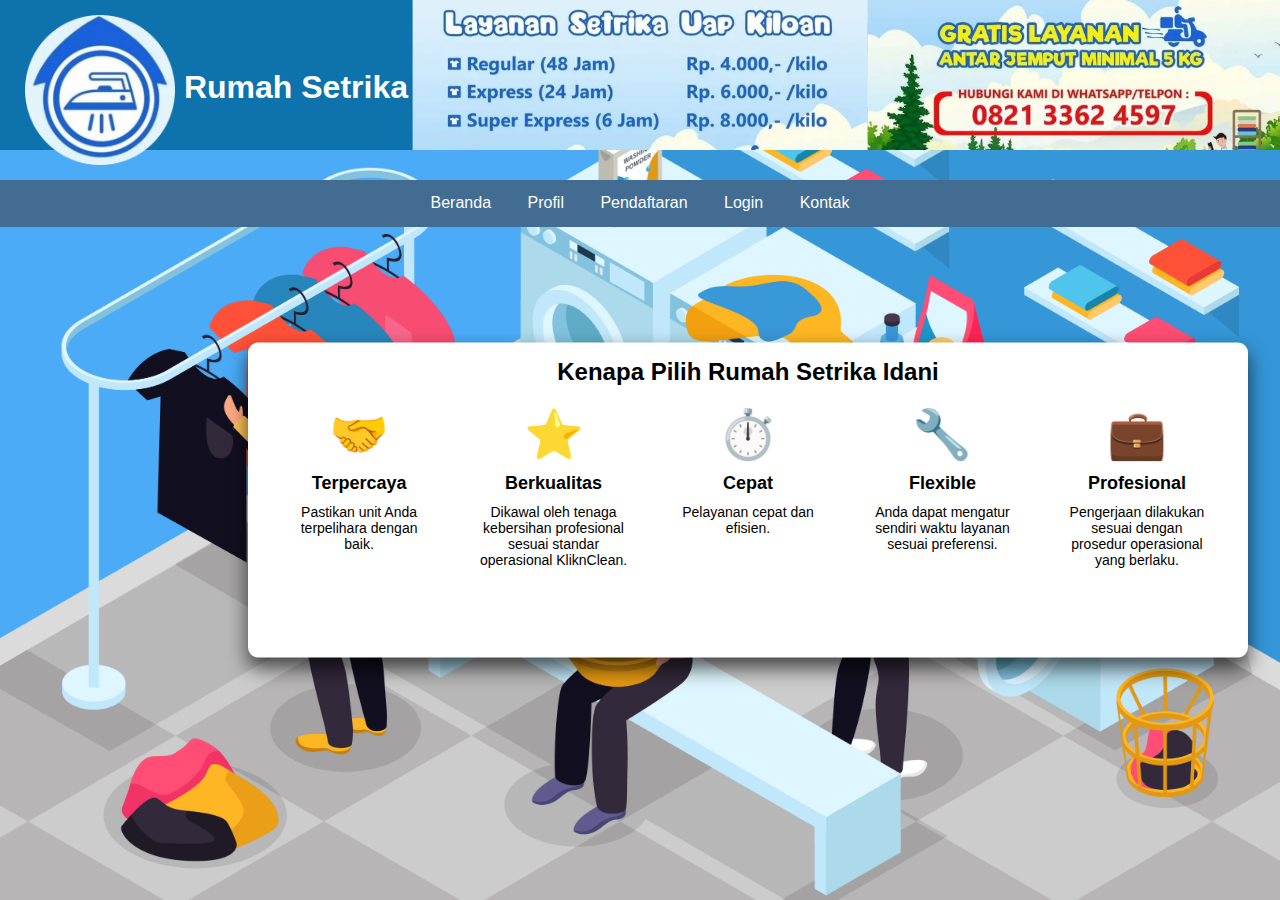
<file: beranda.html>
<!DOCTYPE html>
<html lang="en">
<head>
    <meta charset="UTF-8">
    <meta name="viewport" content="width=device-width, initial-scale=1.0">
    <link rel="stylesheet" href="beranda.css">
    <title>Documentrumah setrika idani</title>
</head>
<body>
    <header>
        <h1> <img class="logo" src=" 20241002_011809.png " alt="logo " height="150px " align="center" >  Rumah Setrika</h1> 
    </header> 
    <nav>
        <a href="beranda.html">Beranda</a>
        <a href="profil.html">Profil</a>
        <a href="pendaftaran.html">Pendaftaran</a>
        <a href="login.html">Login</a>
        <a href="kontak.html">Kontak</a>
    </nav><br>

    <div class="container">
        <h2>Kenapa Pilih Rumah Setrika Idani</h2>
        <div class="benefit-item">
            <div class="benefit-icon">🤝</div> <!-- Ganti dengan sumber gambar yang sesuai -->
            <div class="benefit-title">Terpercaya</div>
            <div class="benefit-description">Pastikan unit Anda terpelihara dengan baik.</div>
        </div>
        
          <div class="benefit-item">
            <div class="benefit-icon">⭐️</div> <!-- Ganti dengan sumber gambar yang sesuai -->
            <div class="benefit-title">Berkualitas</div>
            <div class="benefit-description">Dikawal oleh tenaga kebersihan profesional sesuai standar operasional KliknClean.</div>
          </div>
        
          <div class="benefit-item">
            <div class="benefit-icon">⏱️</div> <!-- Ganti dengan sumber gambar yang sesuai -->
            <div class="benefit-title">Cepat</div>
            <div class="benefit-description">Pelayanan cepat dan efisien.</div>
          </div>
        
          <div class="benefit-item">
            <div class="benefit-icon">🔧</div> <!-- Ganti dengan sumber gambar yang sesuai -->
            <div class="benefit-title">Flexible</div>
            <div class="benefit-description">Anda dapat mengatur sendiri waktu layanan sesuai preferensi.</div>
          </div>
        
          <div class="benefit-item">
            <div class="benefit-icon">💼</div> <!-- Ganti dengan sumber gambar yang sesuai -->
            <div class="benefit-title">Profesional</div>
            <div class="benefit-description">Pengerjaan dilakukan sesuai dengan prosedur operasional yang berlaku.</div>
          </div>
      </div>
    </div>
</body>
</html>
</file>
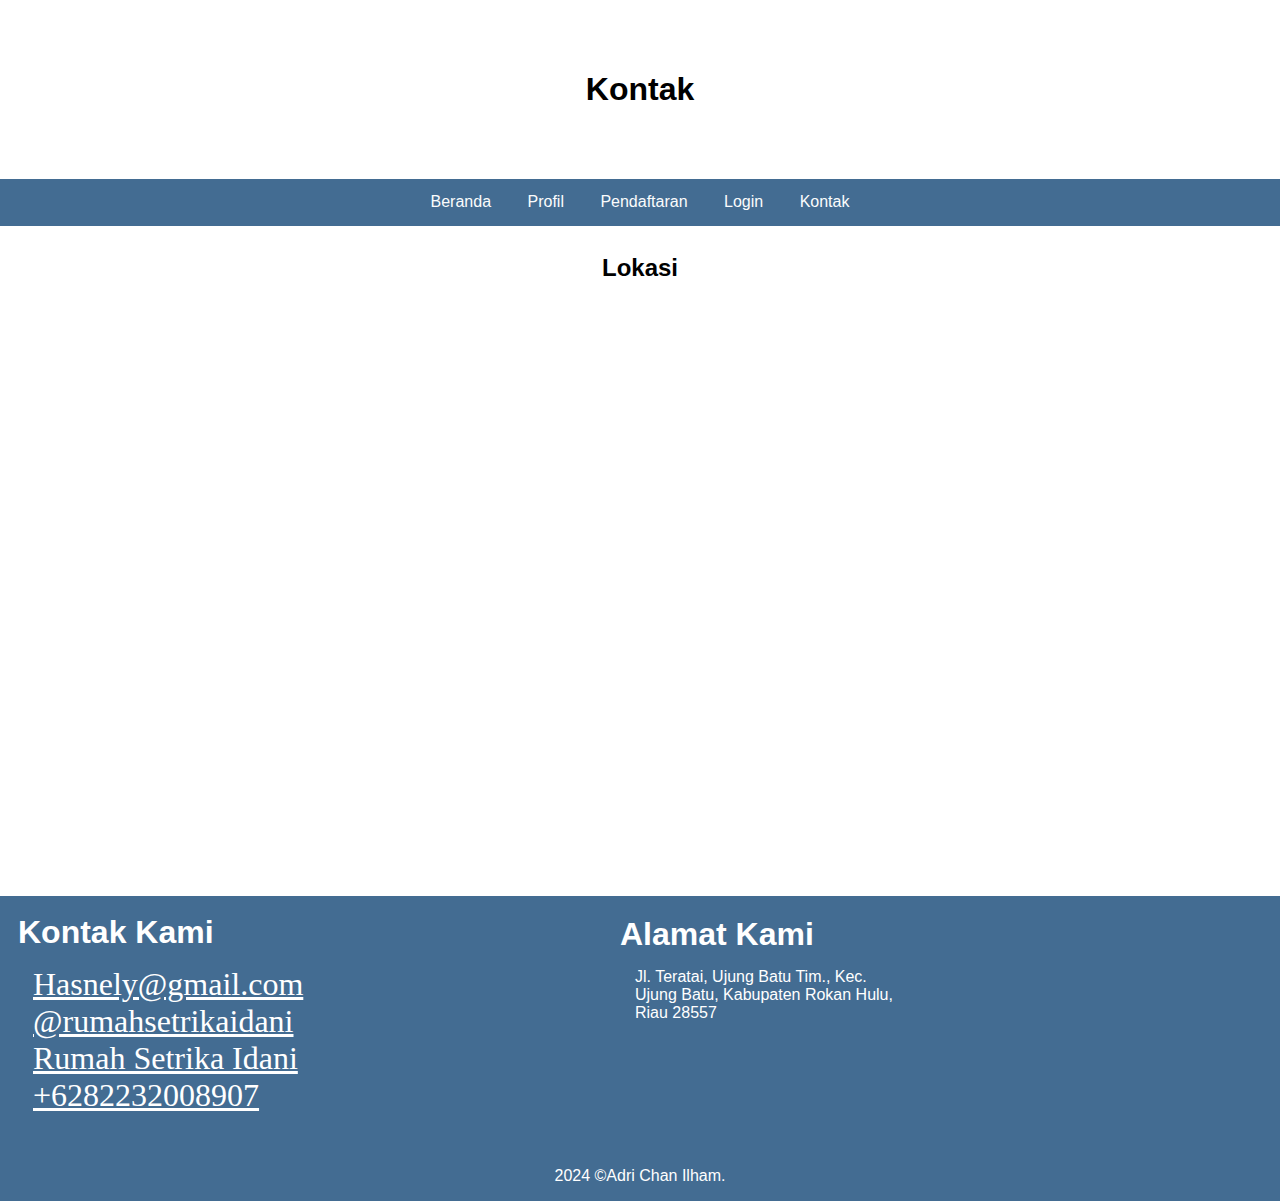
<file: kontak.html>
<!DOCTYPE html>
<html lang="en">
<head>
    <meta charset="UTF-8">
    <meta name="viewport" content="width=device-width, initial-scale=1.0">
    <link rel="stylesheet" href="https://cdnjs.cloudflare.com/ajax/libs/font-awesome/6.6.0/css/all.min.css" integrity="sha512-Kc323vGBEqzTmouAECnVceyQqyqdsSiqLQISBL29aUW4U/M7pSPA/gEUZQqv1cwx4OnYxTxve5UMg5GT6L4JJg==" crossorigin="anonymous" referrerpolicy="no-referrer" />
    <link rel="stylesheet" href="kontak.css">
    <title>kontak</title>
</head>
<body>
    <h1 class="ha">Kontak</h1> 
    </header> 
    <nav>
        <a href="beranda.html">Beranda</a>
        <a href="profil.html">Profil</a>
        <a href="pendaftaran.html">Pendaftaran</a>
        <a href="login.html">Login</a>
        <a href="kontak.html">Kontak</a>
    </nav><br>
    <h2>Lokasi</h2>
    <iframe src="https://www.google.com/maps/embed?pb=!1m18!1m12!1m3!1d14441.209500807312!2d100.55342574669781!3d0.7076773962059911!2m3!1f0!2f0!3f0!3m2!1i1024!2i768!4f13.1!3m3!1m2!1s0x302b2db882f655fd%3A0xbcf0226435ce7e3a!2sRuang%20idani!5e1!3m2!1sid!2sid!4v1727890692648!5m2!1sid!2sid" width="1000" height="600" style="border:0;" allowfullscreen="" loading="lazy" referrerpolicy="no-referrer-when-downgrade"></iframe>
    <footer>
        <div class="kon">
            <table class="tb" border="0">
                <tr>
                    <td><h1>Kontak Kami</h1>
                        <ul class="icon">
                            <a href="https://mail.google.com/mail/u/0/#inbox"><i class="fa-solid fa-envelope fa-1x">  </i>  Hasnely@gmail.com </a><br>
                            <a href="https://www.instagram.com/rumahsetrikaidani?igsh=MTk5MDFldjVuMjB0dA==">  <i class="fa-brands fa-instagram fa-1x">  </i> @rumahsetrikaidani</a><br>
                            <a href="https://www.facebook.com/share/bh6Kmth3PJeCV3T4/?mibextid=qi2Omg">  <i class="fa-brands fa-facebook fa-1x">  </i> Rumah Setrika Idani</a><br>
                            <a href="https://t.me/+6282232008907">  <i class="fa-brands fa-whatsapp fa-1x">  </i> +6282232008907</a><br>
                        </ul><br><br>
                    </td>
                    <td><h1>Alamat Kami</h1>
                        <ol type="0">
                            Jl. Teratai, Ujung Batu Tim., Kec. <br>
                            Ujung Batu, Kabupaten Rokan Hulu, <br>
                            Riau 28557 <br><br><br><br><br><br><br><br>
                        </ol>
                    </td>
                </tr>
            </table>
        </div>
        <p>2024 ©Adri Chan Ilham.</p>
    </footer>
</body>
</html>
</file>
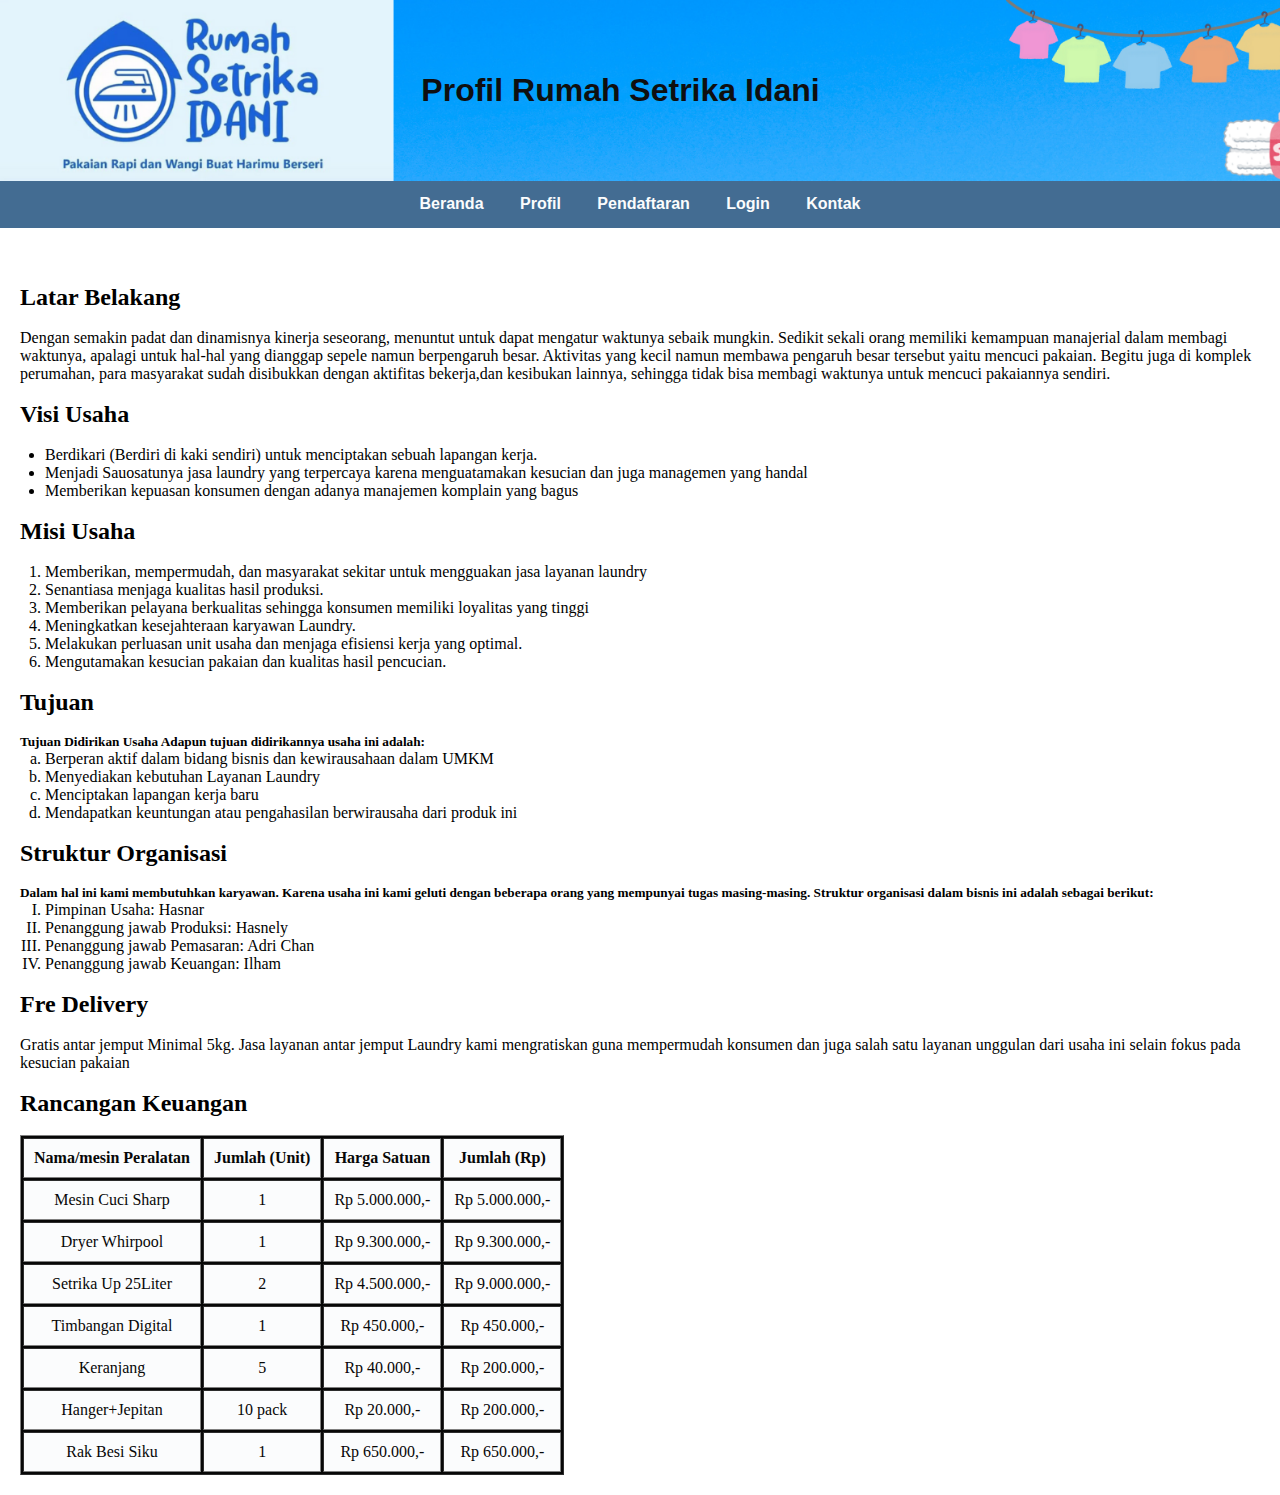
<file: profil.html>
<!DOCTYPE html>
<html lang="en">
<head>
    <meta charset="UTF-8">
    <meta name="viewport" content="width=device-width, initial-scale=1.0">
    <link rel="stylesheet" href="profil.css">
    <title>profil</title>
</head>
<body>
    <header>
        <h1 class="ha"> Profil Rumah Setrika Idani</h1> 
    </header> 
    <nav><h4>
        <a href="beranda.html">Beranda</a>
        <a href="profil.html">Profil</a>
        <a href="pendaftaran.html">Pendaftaran</a>
        <a href="login.html">Login</a>
        <a href="kontak.html">Kontak</a>
    </nav></h4><br><br>
    <div class="hp">

        <h2>  Latar Belakang</h2><br>
        <p>Dengan semakin padat dan dinamisnya kinerja seseorang, menuntut untuk dapat mengatur waktunya sebaik mungkin. Sedikit sekali orang memiliki kemampuan manajerial dalam membagi waktunya, apalagi untuk hal-hal yang dianggap sepele namun berpengaruh besar. Aktivitas yang kecil namun membawa pengaruh besar tersebut yaitu mencuci pakaian. Begitu juga di komplek perumahan, para masyarakat sudah disibukkan dengan aktifitas bekerja,dan kesibukan lainnya, sehingga tidak bisa membagi waktunya untuk mencuci pakaiannya sendiri.</p><br>

        <h2>Visi Usaha</h2><br>
        <ul>
            <li>Berdikari (Berdiri di kaki sendiri) untuk menciptakan sebuah lapangan kerja.</li>
            <li>Menjadi Sauosatunya jasa laundry yang terpercaya karena menguatamakan kesucian dan juga managemen yang handal</li>
            <li>Memberikan kepuasan konsumen dengan adanya manajemen komplain yang bagus</li>
        </ul><br>

        <h2>Misi Usaha</h2><br>
        <ol>
            <li>Memberikan, mempermudah, dan masyarakat sekitar  untuk mengguakan jasa layanan laundry</li>
            <li>Senantiasa menjaga kualitas hasil produksi.</li>
            <li>Memberikan pelayana berkualitas sehingga konsumen memiliki loyalitas yang tinggi</li>
            <li>Meningkatkan kesejahteraan karyawan Laundry.</li>
            <li>Melakukan perluasan unit usaha dan menjaga efisiensi kerja yang optimal.</li>
            <li>Mengutamakan kesucian pakaian dan kualitas hasil pencucian.</li>
        </ol><br>

        <h2>Tujuan</h2><br>
        <h5>Tujuan Didirikan Usaha Adapun tujuan didirikannya usaha ini adalah:</h5>
        <ol type="a">
            <li>Berperan aktif dalam bidang bisnis dan kewirausahaan dalam UMKM</li>
            <li>Menyediakan kebutuhan Layanan Laundry</li>
            <li>Menciptakan lapangan kerja baru</li>
            <li>Mendapatkan keuntungan atau pengahasilan berwirausaha dari produk ini</li>
        </ol><br>

        <h2>Struktur Organisasi</h2><br>
        <h5>Dalam hal ini kami membutuhkan karyawan. Karena usaha ini kami geluti dengan beberapa orang yang mempunyai tugas masing-masing. 
            Struktur organisasi dalam bisnis ini adalah sebagai berikut:</h5>
        <ol type="I">
            <li>Pimpinan Usaha: Hasnar</li>
            <li>Penanggung jawab Produksi: Hasnely</li>
            <li>Penanggung jawab Pemasaran: Adri Chan</li>
            <li>Penanggung jawab Keuangan: Ilham</li>
        </ol><br>

        <h2>Fre Delivery</h2><br>
        <p>Gratis antar jemput Minimal 5kg. Jasa layanan antar jemput Laundry kami mengratiskan guna mempermudah konsumen dan juga salah satu layanan unggulan dari usaha ini selain fokus pada kesucian pakaian</p><br>

        <h2>Rancangan Keuangan</h2><br>
        <table class="tb" border="1">
            <tr>
                <th>Nama/mesin Peralatan</th>
                <th>Jumlah (Unit)</th>
                <th>Harga Satuan</th>
                <th>Jumlah (Rp)</th>
            </tr>
            <tr>
                <td>Mesin Cuci Sharp</td>
                <td>1</td>
                <td>Rp 5.000.000,-</td>
                <td>Rp 5.000.000,-</td>
            </tr>
            <tr>
                <td>Dryer Whirpool</td>
                <td>1</td>
                <td>Rp 9.300.000,-</td>
                <td>Rp 9.300.000,-</td>
            </tr>
            <tr>
                <td>Setrika Up 25Liter</td>
                <td>2</td>
                <td>Rp 4.500.000,-</td>
                <td>Rp 9.000.000,-</td>
            </tr>
            <tr>
                <td>Timbangan Digital</td>
                <td>1</td>
                <td>Rp 450.000,-</td>
                <td>Rp 450.000,-</td>
            </tr>
            <tr>
                <td>Keranjang</td>
                <td>5</td>
                <td>Rp 40.000,-</td>
                <td>Rp 200.000,-</td>
            </tr>
            <tr>
                <td>Hanger+Jepitan</td>
                <td>10 pack</td>
                <td>Rp 20.000,-</td>
                <td>Rp 200.000,-</td>
            </tr>
            <tr>
                <td>Rak Besi Siku</td>
                <td>1</td>
                <td>Rp 650.000,-</td>
                <td>Rp 650.000,-</td>
            </tr>
            
        </table>
    </div>
</body>
</html>
</file>
<file: beranda.css>
* {
    padding: 0;
    margin: 0;
}
body {
    font-family: sans-serif;
    background-image: url(32370.jpg);
    background-size: cover;
    background-repeat: no-repeat;
}

header {
    background: url(20241003_030038_0000.png);
    background-size: contain;
    background-repeat: no-repeat;
    position: left;
    padding: 15px;
    padding-left: 25px;
    color: #ffffff;
    text-align: start 12px;
    font-family: Arial, Helvetica, sans-serif;
}

nav {
    background: #436c92;
    padding: 0.9em 0;
    text-align: center;
    position: relative;
}

nav a {
    color: #fbfcfd;
    margin: 0 1em;
    text-decoration: none;
    box-sizing: border-box;
    border: #070707;
}

nav a:hover {
    color: #03c9fb;
}

.container {
    position: absolute;
    top: 500px;
    left: 748px;
    transform: translate(-50%, -50%);
    border-radius: 10px;
    background-color: rgb(255, 255, 255);
    width: 1000px;
    height: 300px;
    padding-top: 15px;
    text-align: center;
    box-shadow: 0 10px 20px rgba(0, 0, 0, 0.671);
}

.benefits-section {
    text-align: center;
    padding: 20px;
}
.benefit-item {
    display: inline-block;
    width: 150px;
    margin: 20px;
    vertical-align: top;
}
.benefit-icon {
    font-size: 48px;
    margin-bottom: 10px;
}
.benefit-title {
    font-size: 18px;
    font-weight: bold;
    margin-bottom: 10px;
}
.benefit-description {
    font-size: 14px;
}
</file>
<file: kontak.css>
* {
    padding: 0;
    margin: 0;
}

body {
    font-family: sans-serif;
}

header {
    padding: 4rem;
}

.ha {
    text-align: center;
    padding: 71px;
}

nav {
    background: #436c92;
    padding: 0.9em 0;
    text-align: center;
    position: relative;
}

nav a {
    color: #fbfcfd;
    margin: 0 1em;
    text-decoration: none;
    box-sizing: border-box;
    border: #070707;
}

nav a:hover {
    color: #03c9fb;
}

iframe{
    margin-left: 250px;
}

h2{
    text-align: center;
    padding: 10px;
}

footer {
    background: #436c92;
    font-family: 'Gill Sans', 'Gill Sans MT', Calibri, 'Trebuchet MS', sans-serif;
    color: #fff;
    text-align: left;
    padding: 1em;
}

.icon {
    padding: 15px;
}

.icon a {
    font-size: xx-large;
    font-family: Georgia, Times, 'serif';
    color: rgb(255, 255, 255);
}

.tb tr td{
    width: 600px;
}

.tb tr td ol{
    padding: 15px;
    
}

footer p {
    text-align: center;
}
</file>
<file: profil.css>
* {
    padding: 0;
    margin: 0;
}

body {
    font-family: sans-serif;
}

header {
    padding: 4rem;
    background: url(header.png);
    background-size: cover;
    background-repeat: no-repeat;
    padding-left: 25px;
    color: #0f0f0f;
}

.ha {
    text-align: center;
    padding: 8px;
}

nav {
    background: #436c92;
    padding: 0.9em 0;
    text-align: center;
    position: relative;
}

nav a {
    color: #fbfcfd;
    margin: 0 1em;
    text-decoration: none;
    box-sizing: border-box;
    border: #070707;
}

nav a:hover {
    color: #03c9fb;
}

.hp {
    padding: 20px;
    font-family: 'Times New Roman', Times, serif;
}

.hp ul li{
    margin-left: 25px; 
}

.hp ol li{
    margin-left: 25px;
}

.tb{
    color: #070707;
    background-color: #070707;
}

.tb tr{
    padding: 5px;
    text-align: center;
}

.tb tr th{
    padding: 10px;
    background-color: #fbfcfd;
}

.tb tr td{
    padding: 10px;
    background-color: #fbfcfd;
}
</file>
